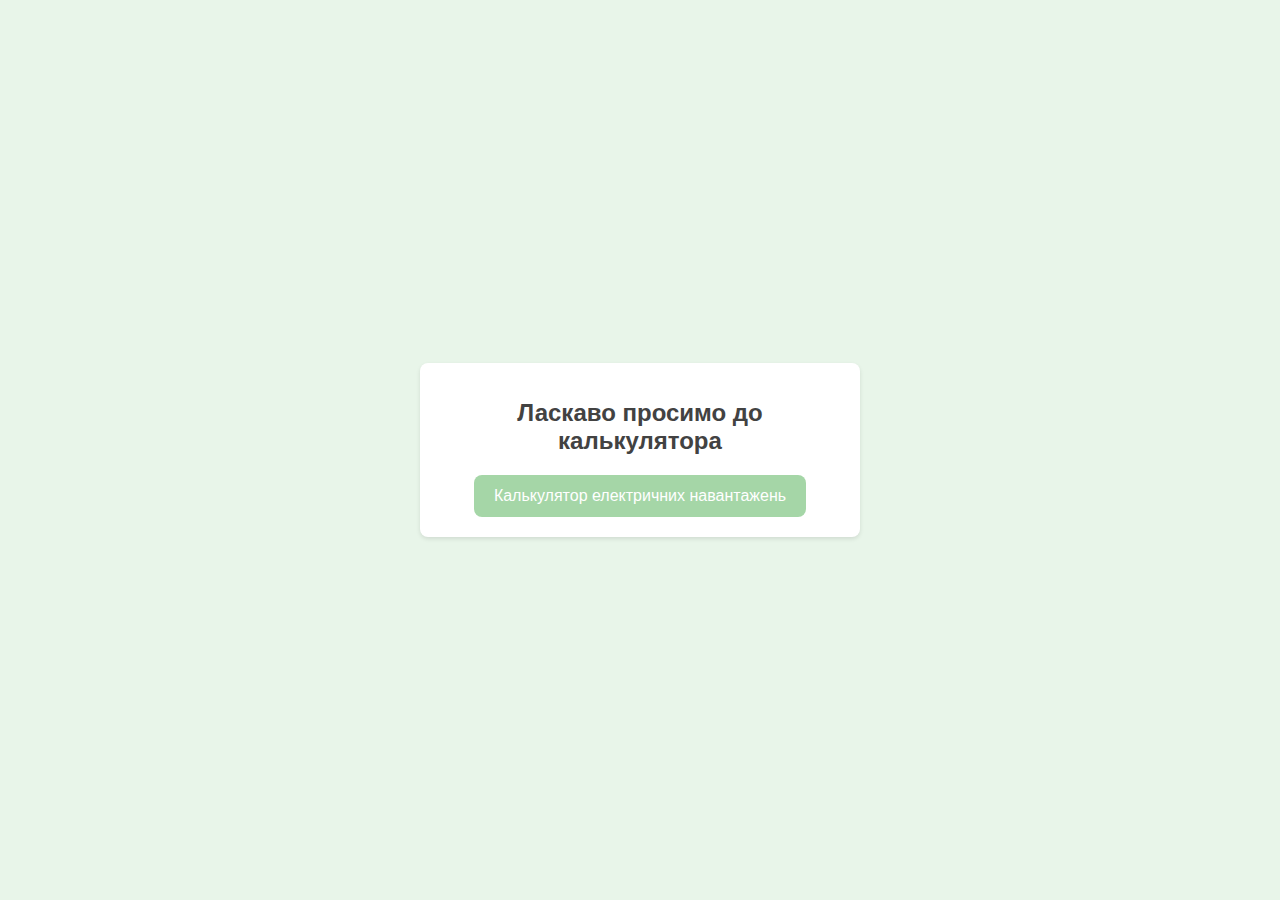
<file: templates/index.html>
<!DOCTYPE html>
<html lang="uk">
<head>
    <meta charset="UTF-8" />
    <meta name="viewport" content="width=device-width, initial-scale=1.0" />
    <title>Калькулятори 5-ої практичної</title>
    <link rel="stylesheet" href="/static/style.css">
</head>
<body>
    <div class="container">
        <h1>Ласкаво просимо до калькулятора</h1>
        <div class="button-container">
            <a href="/ep_calculator" class="button">Калькулятор електричних навантажень</a>
        </div>
    </div>
</body>
</html>
</file>
<file: static/style.css>
body {
    font-family: Arial, sans-serif;
    background-color: #E8F5E9;
    color: #424242;
    margin: 0;
    padding: 0;
    display: flex;
    justify-content: center;
    align-items: center;
    min-height: 100vh;
}

.container {
    background-color: #FFFFFF;
    padding: 20px;
    border-radius: 8px;
    box-shadow: 0 2px 4px rgba(0, 0, 0, 0.1);
    width: 100%;
    max-width: 400px;
}

h1 {
    font-size: 24px;
    margin-bottom: 20px;
    text-align: center;
}

label {
    display: block;
    margin-bottom: 10px;
}

input[type="text"] {
    width: 100%;
    padding: 10px;
    margin-top: 5px;
    margin-bottom: 15px;
    border: 1px solid #A5D6A7;
    border-radius: 4px;
    box-sizing: border-box;
}

button {
    width: 100%;
    padding: 10px;
    background-color: #A5D6A7;
    color: #FFFFFF;
    border: none;
    border-radius: 4px;
    font-size: 16px;
    cursor: pointer;
}

button:hover {
    background-color: #81C784;
}

.result {
    margin-top: 20px;
    padding: 10px;
    background-color: #F1F8E9;
    border-left: 4px solid #A5D6A7;
}

.back-link {
    display: block;
    text-align: center;
    margin-top: 20px;
    color: #A5D6A7;
    text-decoration: none;
}

.back-link:hover {
    text-decoration: underline;
}

.button-container {
    display: flex;
    justify-content: center;
    gap: 15px;
    margin-top: 20px;
}

.button {
    display: inline-block;
    padding: 12px 20px;
    font-size: 16px;
    text-align: center;
    text-decoration: none;
    color: #FFFFFF;
    background-color: #A5D6A7;
    border-radius: 8px;
    border: none;
    transition: background-color 0.3s ease;
}

.button:hover {
    background-color: #81C784;
}
</file>
